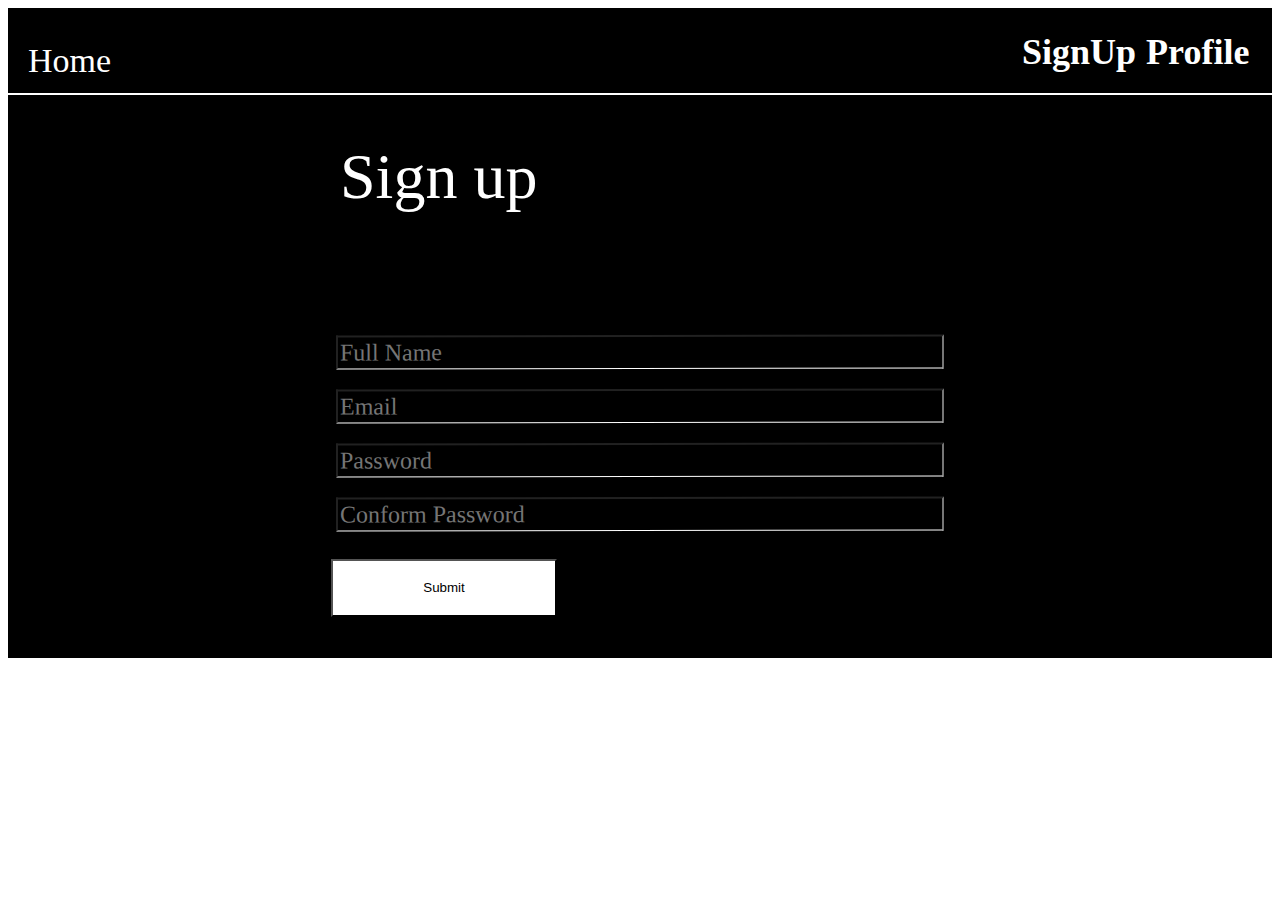
<file: index.html>
<!DOCTYPE html>
<html lang="en">
  <head>
    <meta charset="UTF-8" />
    <meta http-equiv="X-UA-Compatible" content="IE=edge" />
    <meta name="viewport" content="width=device-width, initial-scale=1.0" />
    <link rel="stylesheet" href="style.css" />
    <title>Authentication</title>
  </head>
  <body>
    <div class="signup-container">
      <div class="navbar">
        <h2 class="nav-left">Home</h2>
        <div class="nav-right">
          <h2 style="margin-right: 10px">SignUp</h2>
          <h2>Profile</h2>
        </div>
      </div>

      <div class="signup-body">
        <h1>Sign up</h1>
        <form
          action="profile.html"
          style="display: flex; flex-direction: column"
        >
          <input
            type="text"
            name="fullname"
            class="inputs"
            id="fullname"
            placeholder="Full Name"
          />
          <input
            type="text"
            name="email"
            class="inputs"
            id="email"
            placeholder="Email"
          />
          <input
            type="password"
            name="password"
            class="inputs"
            id="password"
            placeholder="Password"
          />
          <input
            type="password"
            name="confirmpassword"
            class="inputs"
            id="confirmpassword"
            placeholder="Conform Password"
          />
          <input type="submit" class="signup-btn" onclick="signUp()" />
        </form>
      </div>
      <p id="invalid">Error : All the fields are mandatory</p>
      <p id="valid">Successfully Signed Up!</p>
      <!-- <button class="signup-btn">
        <span style="color: black" onclick="signUp()"> SignUp</span>
      </button> -->
    </div>
    <!-- profile details -->
    <!-- 
    <div class="profile-container">
      <h3 class="prf-heading">Profile</h3>
      <h3 id="username">Full name :</h3>
      <h3 id="useremail">Email :</h3>
      <h3 id="userpassword">Password :</h3>
      <button id="logout-btn"><span style="color: black">Logout</span></button>
    </div> -->

    <script src="script.js"></script>
  </body>
</html>
</file>
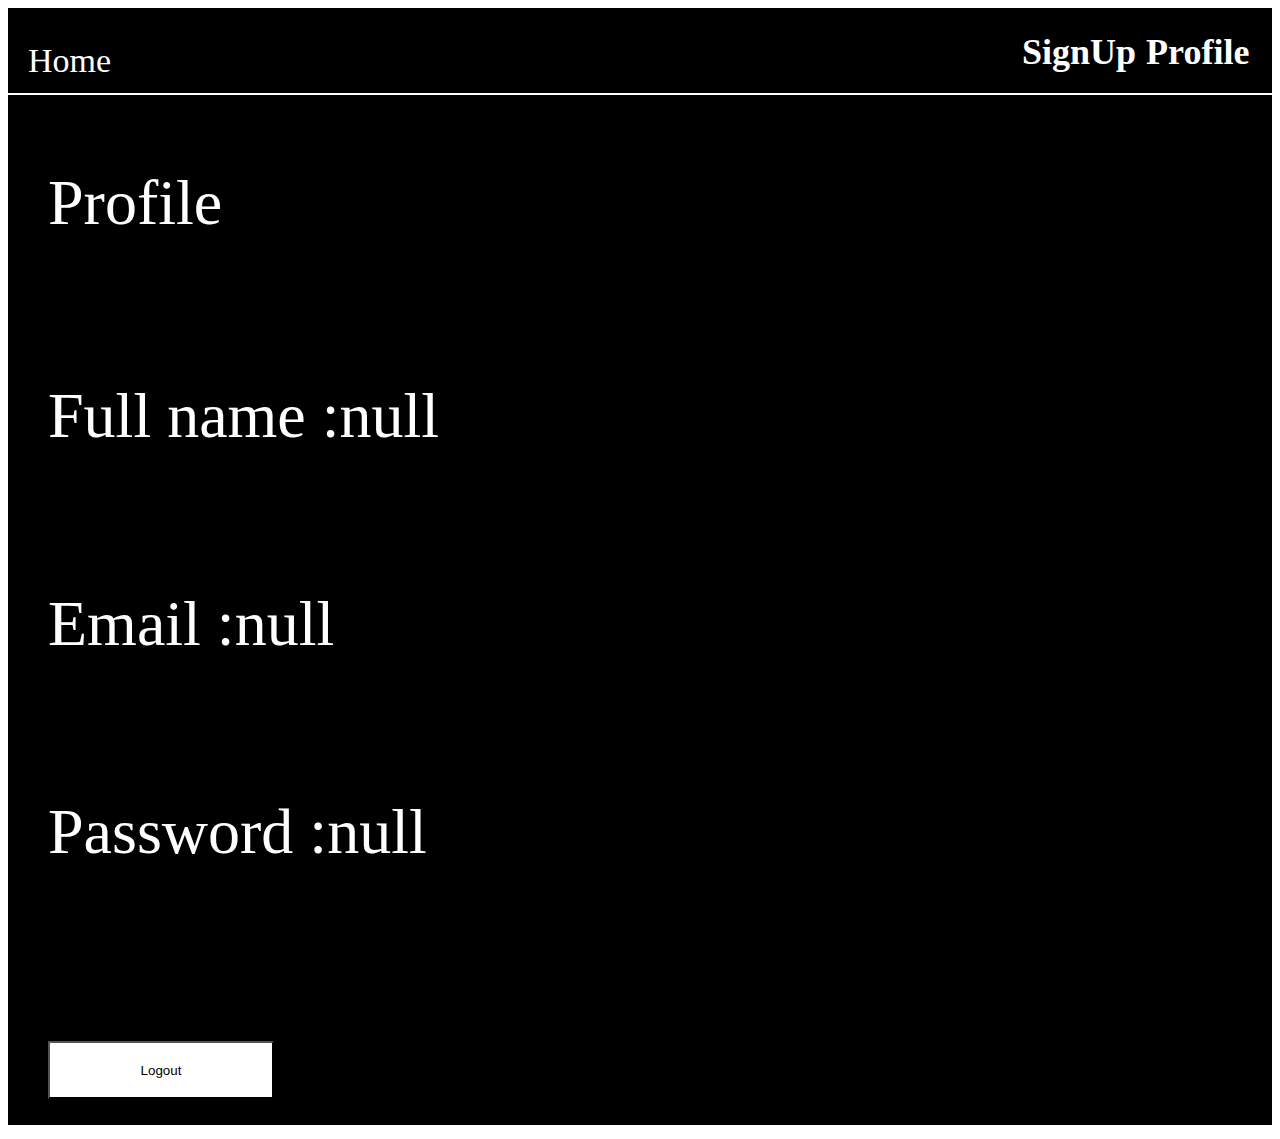
<file: profile.html>
<!DOCTYPE html>
<html lang="en">
  <head>
    <meta charset="UTF-8" />
    <meta http-equiv="X-UA-Compatible" content="IE=edge" />
    <meta name="viewport" content="width=device-width, initial-scale=1.0" />
    <link rel="stylesheet" href="style.css" />
    <title>Document</title>
  </head>
  <body>
    <div class="profile-container">
      <div class="navbar">
        <h2 class="nav-left">Home</h2>
        <div class="nav-right">
          <h2 style="margin-right: 10px">SignUp</h2>
          <h2>Profile</h2>
        </div>
      </div>
      <h3 class="prf-heading">Profile</h3>
      <h3 id="username">Full name :</h3>
      <h3 id="useremail">Email :</h3>
      <h3 id="userpassword">Password :</h3>
      <button id="logout-btn" onclick="logout()">
        <span style="color: black">Logout</span>
      </button>
    </div>
    <script>
      document.getElementById("username").innerHTML +=
        localStorage.getItem("name");
      document.getElementById("useremail").innerHTML +=
        localStorage.getItem("email");
      document.getElementById("userpassword").textContent +=
        localStorage.getItem("password");

      function logout() {
        localStorage.removeItem("name");
        localStorage.removeItem("email");
        localStorage.removeItem("password");

        window.location = "index.html";
      }
    </script>
  </body>
</html>
</file>
<file: style.css>
.signup-container {
  width: auto;
  height: 650px;
  left: 0px;
  top: 0px;

  background: #000000;
  margin-bottom: 0px;
}
.navbar {
  box-sizing: border-box;

  width: auto;
  height: 87px;
  left: 0px;
  top: 0px;

  background: #000000;
  border-bottom: 2px solid #ffffff;
  display: flex;
  justify-content: space-between;
}
.nav-left {
  width: 100px;
  height: 25px;
  margin-left: 20px;
  top: 25px;

  font-family: "Inter";
  font-style: normal;
  font-weight: 500;
  font-size: 34px;
  line-height: 50px;
  color: #ffffff;
}
.nav-right {
  width: 100px;
  height: 29px;
  left: 0px;
  top: 29px;
  margin-right: 150px;
  font-family: "Inter";
  font-style: normal;
  font-weight: 300;
  font-size: 24px;
  line-height: 29px;
  /* identical to box height */

  color: #ffffff;
  display: flex;
}
.signup-body {
  display: flex;
  justify-content: center;
  align-items: center;
  flex-direction: column;
}
.signup-body h1 {
  width: 600px;
  height: 144px;
  left: 260px;
  top: 233px;

  font-family: "Inter";
  font-style: normal;
  font-weight: 400;
  font-size: 64px;
  line-height: 77px;

  color: #ffffff;
}
.inputs {
  width: 600px;
  height: 29px;
  left: 260px;
  top: 357px;
  margin: 10px;

  font-family: "Inter";
  font-style: normal;
  font-weight: 300;
  font-size: 24px;
  line-height: 29px;
  /* identical to box height */

  color: #ffffff;
  background-color: #000000;
  border-bottom: 1px solid #ffffff;
  transform: rotate(-0.1deg);
}
.signup-btn {
  width: 226px;
  height: 58px;
  top: 806px;
  margin-left: 5px;
  margin-top: 18px;

  background: #ffffff;
}
#invalid {
  color: red;
  margin-left: 360px;
  display: none;
}
#valid {
  color: green;
  margin-left: 360px;
  display: none;
  margin-top: 0px;
}
.profile-container {
  width: auto;
  height: 1117px;
  left: 0px;

  background: #000000;
}
.prf-heading {
  width: 600px;
  height: 144px;
  left: 52px;
  top: 176px;
  padding: 5px 40px;
  font-family: "Inter";
  font-style: normal;
  font-weight: 400;
  font-size: 64px;
  line-height: 77px;

  color: #ffffff;
}
#username {
  width: 600px;
  height: 144px;
  left: 52px;
  top: 320px;
  padding: 0px 40px;

  font-family: "Inter";
  font-style: normal;
  font-weight: 400;
  font-size: 64px;
  line-height: 77px;

  color: #ffffff;
}
#useremail {
  width: 600px;
  height: 144px;
  left: 52px;
  top: 438px;
  padding: 0px 40px;
  font-family: "Inter";
  font-style: normal;
  font-weight: 400;
  font-size: 64px;
  line-height: 77px;

  color: #ffffff;
}
#userpassword {
  width: 600px;
  height: 144px;
  left: 52px;
  top: 559px;
  padding: 0px 40px;
  font-family: "Inter";
  font-style: normal;
  font-weight: 400;
  font-size: 64px;
  line-height: 77px;

  color: #ffffff;
}
#logout-btn {
  width: 226px;
  height: 58px;
  left: 52px;
  top: 703px;
  margin: 40px;
  background: #ffffff;
}
</file>
